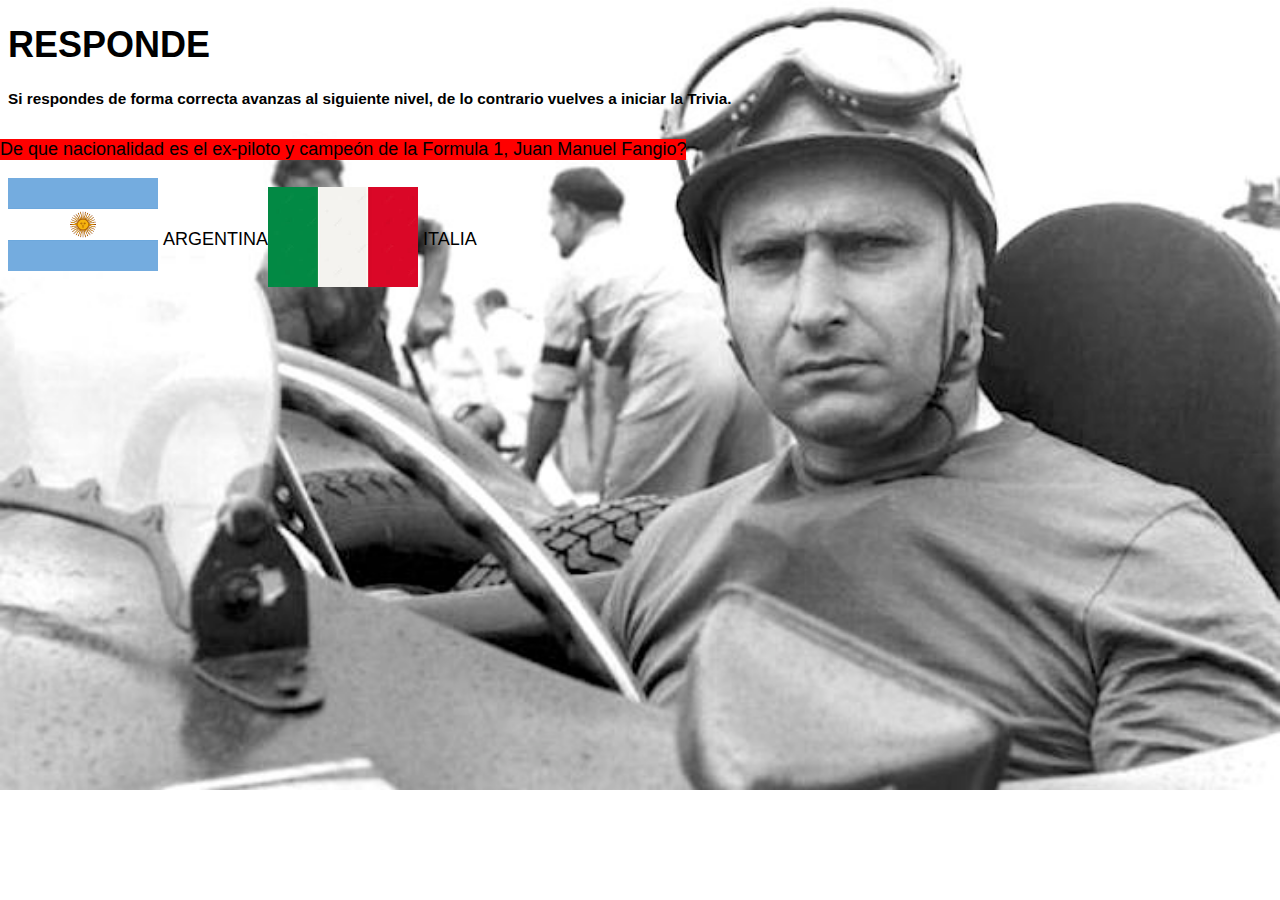
<file: juegos pt2/juegospt2.html>
<!DOCTYPE html>
<html lang="en">
<head>
    <meta charset="UTF-8">
    <meta name="viewport" content="width=device-width, initial-scale=1.0">
    <title> juegospt2</title>
    
<style>
    body{
        background-image: url(imagenes/fangio-portada.jpg); background-repeat: no-repeat; background-size: cover; 
      font-family:'Lucida Sans', 'Lucida Sans Regular', 'Lucida Grande', 'Lucida Sans Unicode', Geneva, Verdana, sans-serif;
      font-size: large;

    } 
   h2{
    font-size: 85%;
   }
   .contenedor{
    display: flex;
    align-items: center;
   }
   .contenedor a img{
   width: 150px;
   margin-right: 5px;
   }

</style>
</head>
<body >
<h1>RESPONDE</h1>
<h2> Si respondes de forma correcta avanzas al siguiente nivel, de lo contrario vuelves a iniciar la Trivia.</h2>
<p style="background-color: red; display: inline-block; margin-left: -8px;"> De que nacionalidad es el ex-piloto y campeón de la Formula 1, Juan Manuel Fangio?</p>
<div class="contenedor">
<a href="/juegos pt3/juegospt3.html" >
    <img src="/juegos pt2/imagenes/bandera argentina.png" alt="bandera argentina" style="display: block; margin-bottom: 30px;" width="200"> 
</a>
    <p class="texto">ARGENTINA</p>
<a href="/juegos pt4 ERROR/juegospt4 ERROR.html">
    <img src="/juegos pt2/imagenes/bandera italia.jpeg" alt="bandera italia" width="200">
</a>
<p class="texto">ITALIA</p>
</div>
</body>
</html>
</file>
